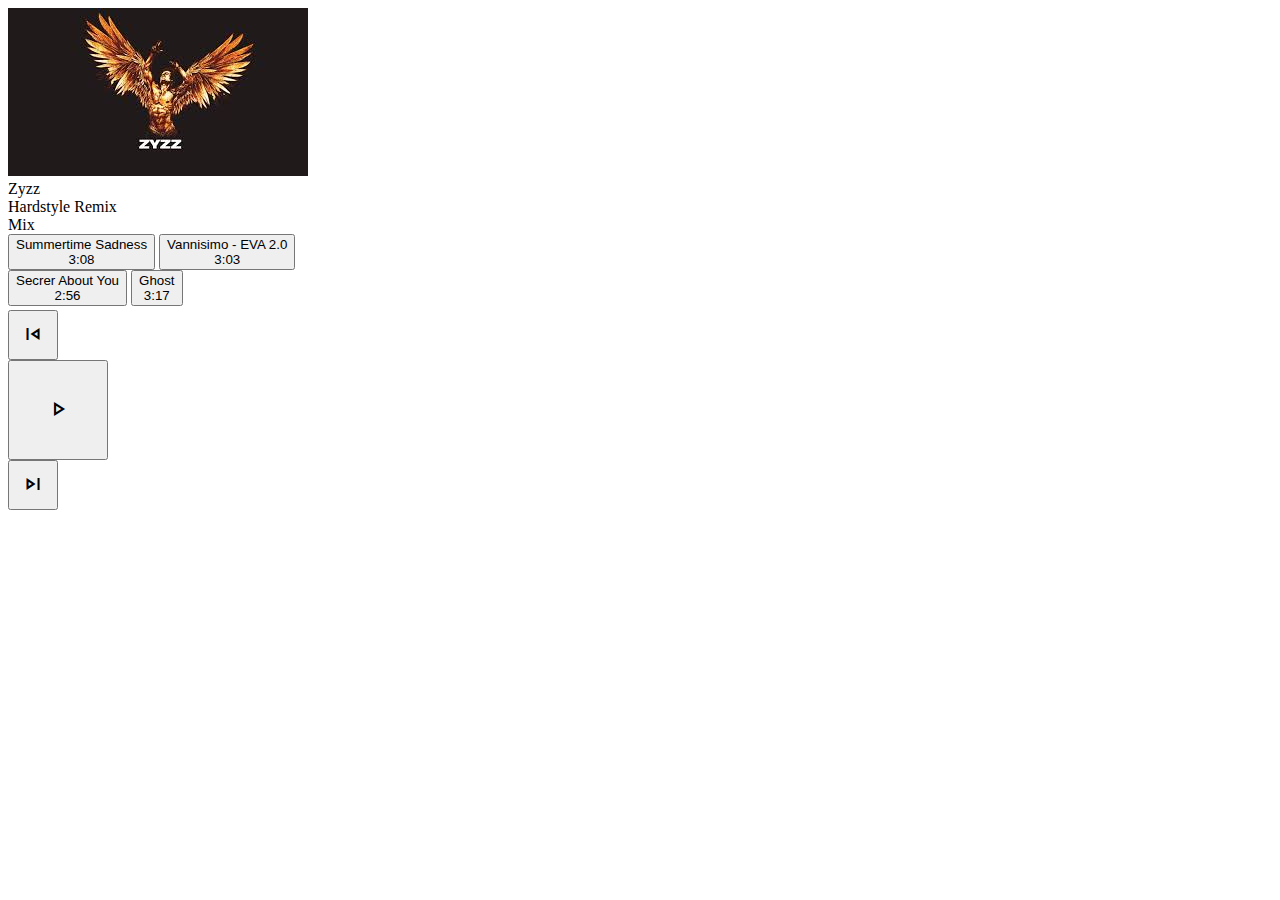
<file: Music-Player-Bootstrap/index.html>
<!DOCTYPE html>
<html lang="en">
<head>
    <meta charset="UTF-8">
    <meta name="viewport" content="width=device-width, initial-scale=1.0">
    <title>Music Player</title>
    <link rel="stylesheet" href="https://fonts.googleapis.com/css2?family=Material+Symbols+Outlined:opsz,wght,FILL,GRAD@20..48,100..700,0..1,-50..200" />
    <link rel="stylesheet" href="style.css">
    <link href="https://cdn.jsdelivr.net/npm/bootstrap@5.3.2/dist/css/bootstrap.min.css" rel="stylesheet" integrity="sha384-T3c6CoIi6uLrA9TneNEoa7RxnatzjcDSCmG1MXxSR1GAsXEV/Dwwykc2MPK8M2HN" crossorigin="anonymous">
</head>
<body>
    
    <div class="player mx-auto border border-secondary">

        <div class="cover p-2">
            <img src="Images/cover.jfif" alt="" class="w-100 rounded rounded-5 border border-dark">
            <div class="current-song text-center">
                <div class="fw-bold fs-3">Zyzz</div>
                <div class="text-black-50 fw-bold">Hardstyle Remix</div>
                <div>Mix</div>
            </div>
        </div>

        <div class="list-group list-group-flush py-2">

            <button class="list-group-item list-group-item-action d-flex justify-content-between">
                <div>Summertime Sadness</div>
                <div>3:08</div>
            </button>

            <button class="list-group-item list-group-item-action active d-flex justify-content-between">
                <div>Vannisimo - EVA 2.0</div>
                <div>3:03</div>
            </button>

            <button class="list-group-item list-group-item-action d-flex justify-content-between">
                <div>Secrer About You</div>
                <div>2:56</div>
            </button>

            <button class="list-group-item list-group-item-action d-flex justify-content-between">
                <div>Ghost</div>
                <div>3:17</div>
            </button>

        </div>

        <div class="progress my-3" style="height: 4px">
            <div class="progress-bar bg-primary" role="progressbar" style="width: 75%" aria-label="Progress" aria-valuenow="75%" aria-valuemin="0" aria-valuemax="100"></div>
        </div>
        
        <div class="controls row pb-3">

            <div class="prev col-4 d-flex justify-content-end align-items-center">
                <button class="btn btn-primary btn-sm rounded-circle d-flex align-items-center justify-content-center">
                    <span class="material-symbols-outlined">skip_previous</span>
                </button>
            </div>

            <div class="prev col-4 d-flex justify-content-center align-items-center">
                <button class="btn btn-primary btn-lg rounded-circle d-flex align-items-center justify-content-center">
                    <span class="material-symbols-outlined fs-1">play_arrow</span>
                </button>
            </div>

            <div class="prev col-4 d-flex justify-content-start align-items-center">
                <button class="btn btn-primary btn-sm rounded-circle d-flex align-items-center justify-content-center">
                    <span class="material-symbols-outlined">skip_next</span>
                </button>
            </div>

        </div>

    </div>


    <script src="https://cdn.jsdelivr.net/npm/bootstrap@5.3.2/dist/js/bootstrap.bundle.min.js" integrity="sha384-C6RzsynM9kWDrMNeT87bh95OGNyZPhcTNXj1NW7RuBCsyN/o0jlpcV8Qyq46cDfL" crossorigin="anonymous"></script>
</body>
</html>
</file>
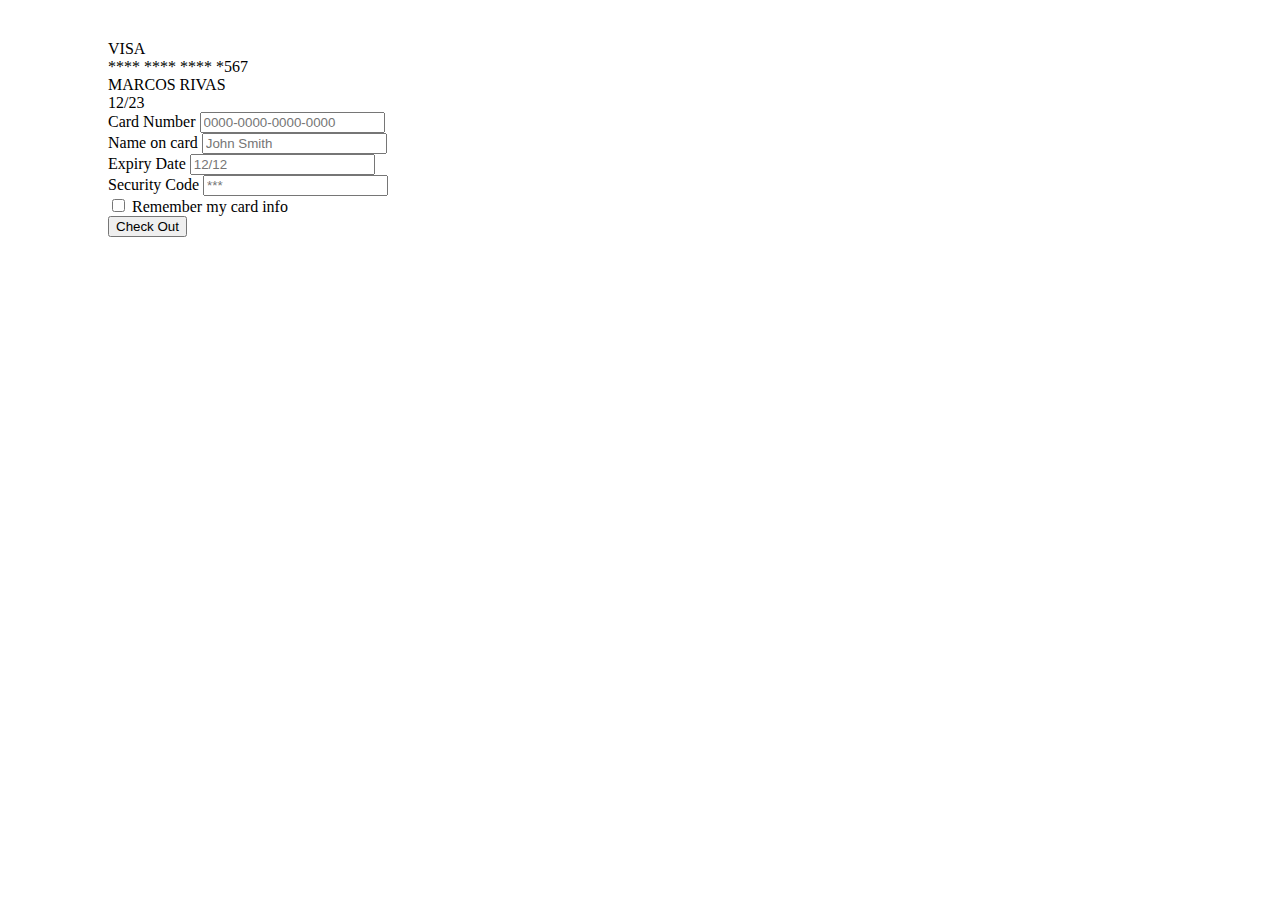
<file: Payment-Form-Bootstrap/index.html>
<!DOCTYPE html>
<html lang="en">
<head>
    <meta charset="UTF-8">
    <meta name="viewport" content="width=device-width, initial-scale=1.0">
    <title>Payment Form</title>
    <link rel="stylesheet" href="style.css">
    <link href="https://cdn.jsdelivr.net/npm/bootstrap@5.3.2/dist/css/bootstrap.min.css" rel="stylesheet" integrity="sha384-T3c6CoIi6uLrA9TneNEoa7RxnatzjcDSCmG1MXxSR1GAsXEV/Dwwykc2MPK8M2HN" crossorigin="anonymous">
</head>
<body>
    
    <div class="card-form container container-md border border-secondary rounded" style="margin: 100px;">

        <!-- VISA CARD -->
        <div class="card position-relative mx-auto bg-dark text-white p-3 fs-6" style="width: 80%; margin-top: -60px;">
            <div class="fw-bold-fs-4">VISA</div>
            <div class="py-3 fs-4">**** **** **** *567</div>
            <div>
                <div>MARCOS RIVAS</div>
                <div>12/23</div>
            </div>
        </div>

        <!-- FORM -->
        <form action="" class="p-3">

            <div class="mb-3">
                <label for="" class="form-label">Card Number</label>
                <input type="email" name="" id="" placeholder="0000-0000-0000-0000" class="form-control" maxlength="19">
            </div>

            <div class="mb-3">
                <label for="" class="form-label">Name on card</label>
                <input type="text" name="" id="" placeholder="John Smith" class="form-control">
            </div>

            <div class="mb-3">
                <div class="row">
                    <div class="col">
                        <label for="" class="form-label">Expiry Date</label>
                        <input type="email" name="" id="" placeholder="12/12" class="form-control" maxlength="5">
                    </div>
                    <div class="col">
                        <label for="" class="form-label">Security Code</label>
                        <input type="password" name="" id="" placeholder="***" class="form-control" maxlength="3">
                    </div>
                </div>
            </div>

            <div class="mb-3">
                <input type="checkbox" name="" id="" placeholder="John Smith" class="form-check-input">
                <label for="" class="form-check-label">Remember my card info</label>
            </div>
            
            <div class="mb-3 d-grid">
                <input type="submit" name="" id="" placeholder="John Smith" class="btn btn-primary btn-lg" value="Check Out">
            </div>
        </form>
    </div>

    <script src="https://cdn.jsdelivr.net/npm/bootstrap@5.3.2/dist/js/bootstrap.bundle.min.js" integrity="sha384-C6RzsynM9kWDrMNeT87bh95OGNyZPhcTNXj1NW7RuBCsyN/o0jlpcV8Qyq46cDfL" crossorigin="anonymous"></script>
</body>
</html>
</file>
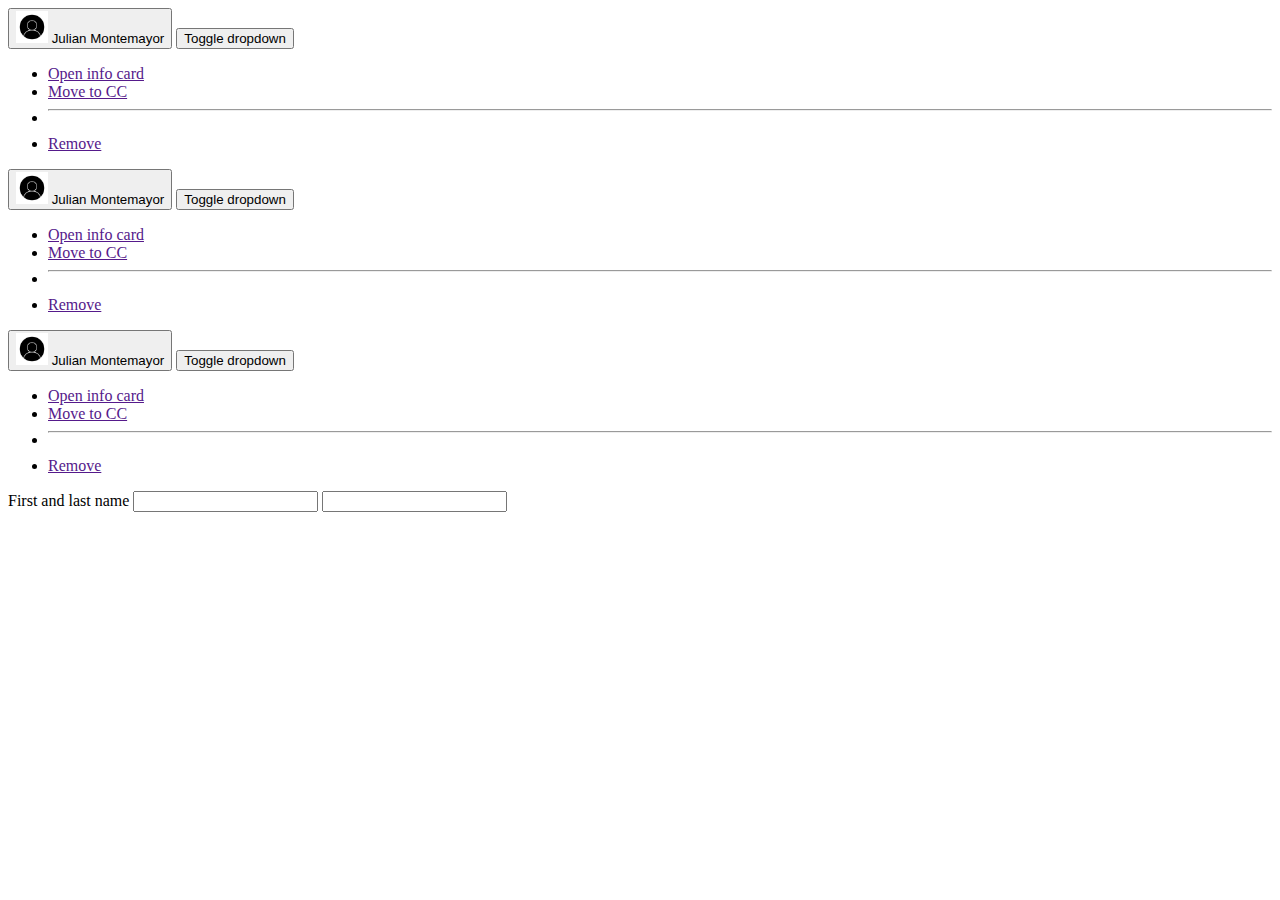
<file: People-Input-Bootstrap/index.html>
<!DOCTYPE html>
<html lang="en">
<head>
    <meta charset="UTF-8">
    <meta name="viewport" content="width=device-width, initial-scale=1.0">
    <title>People Input</title>
    <link rel="stylesheet" href="style.css">
    <link href="https://cdn.jsdelivr.net/npm/bootstrap@5.3.2/dist/css/bootstrap.min.css" rel="stylesheet" integrity="sha384-T3c6CoIi6uLrA9TneNEoa7RxnatzjcDSCmG1MXxSR1GAsXEV/Dwwykc2MPK8M2HN" crossorigin="anonymous">
</head>
<body>
    
    <div class="container w-60 my-5">
        <div class="input-people border border-dark rounded-1 p-3 d-flex">
            <div class="people pe-1">

                <div class="btn-group">
                    <button class="btn btn-outline-info border-end-0 border-dark d-flex align-items-center gap-1 text-dark">
                        <img src="Images/profile1.jpg" width="32" alt="" class="rounded-circle border border-3 border-success">
                        Julian Montemayor
                    </button>
                    <button data-bs-toggle="dropdown" class="btn btn-outline-secondary dropdown-toggle dropdown-toggle-split border-start0">
                        <span class="visually-hidden">Toggle dropdown</span>
                    </button>
                    <ul class="dropdown-menu">
                        <li><a href="" class="dropdown-item">Open info card</a></li>
                        <li><a href="" class="dropdown-item">Move to CC</a></li>
                        <li><hr class="dropdown-divider" /></li>
                        <li><a href="" class="dropdown-item">Remove</a></li>
                    </ul>
                </div>

                <div class="btn-group">
                    <button class="btn btn-outline-info border-end-0 border-dark d-flex align-items-center gap-1 text-dark">
                        <img src="Images/profile1.jpg" width="32" alt="" class="rounded-circle border border-3 border-success">
                        Julian Montemayor
                    </button>
                    <button data-bs-toggle="dropdown" class="btn btn-outline-secondary dropdown-toggle dropdown-toggle-split border-start0">
                        <span class="visually-hidden">Toggle dropdown</span>
                    </button>
                    <ul class="dropdown-menu">
                        <li><a href="" class="dropdown-item">Open info card</a></li>
                        <li><a href="" class="dropdown-item">Move to CC</a></li>
                        <li><hr class="dropdown-divider" /></li>
                        <li><a href="" class="dropdown-item">Remove</a></li>
                    </ul>
                </div>

                <div class="btn-group">
                    <button class="btn btn-outline-info border-end-0 border-dark d-flex align-items-center gap-1 text-dark">
                        <img src="Images/profile1.jpg" width="32" alt="" class="rounded-circle border border-3 border-success">
                        Julian Montemayor
                    </button>
                    <button data-bs-toggle="dropdown" class="btn btn-outline-secondary dropdown-toggle dropdown-toggle-split border-start0">
                        <span class="visually-hidden">Toggle dropdown</span>
                    </button>
                    <ul class="dropdown-menu">
                        <li><a href="" class="dropdown-item">Open info card</a></li>
                        <li><a href="" class="dropdown-item">Move to CC</a></li>
                        <li><hr class="dropdown-divider" /></li>
                        <li><a href="" class="dropdown-item">Remove</a></li>
                    </ul>
                </div>

                <div class="input-group py-3">
                    <span class="input-group-text bg-primary text-white border-dark">First and last name</span>
                    <input type="text" aria-label="First name" class="form-control border-dark">
                    <input type="text" aria-label="Last name" class="form-control border-dark">
                  </div>

            </div>
        </div>
    </div>

    <script src="https://cdn.jsdelivr.net/npm/bootstrap@5.3.2/dist/js/bootstrap.bundle.min.js" integrity="sha384-C6RzsynM9kWDrMNeT87bh95OGNyZPhcTNXj1NW7RuBCsyN/o0jlpcV8Qyq46cDfL" crossorigin="anonymous"></script>
</body>
</html>
</file>
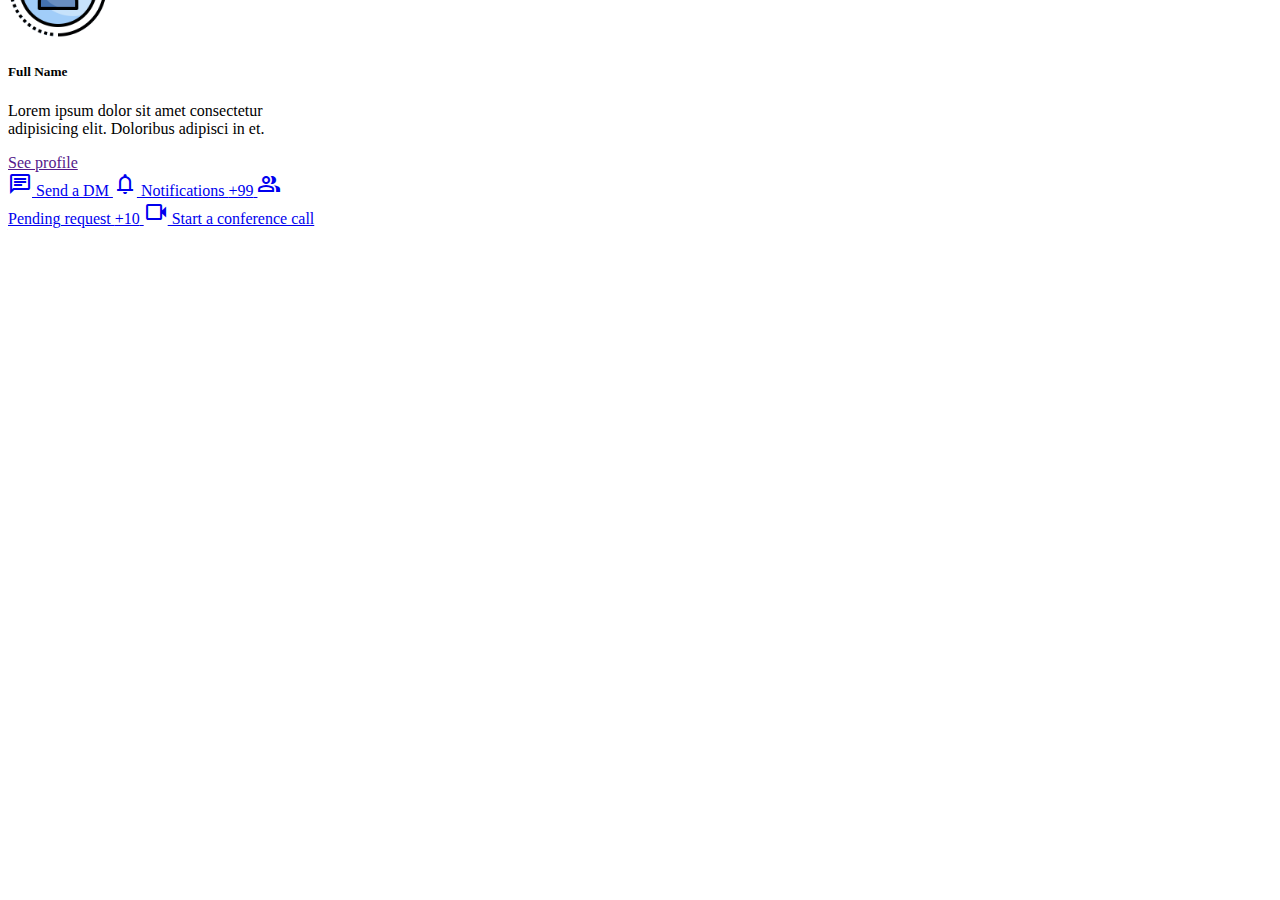
<file: Profile-Card-Bootstrap/index.html>
<!DOCTYPE html>
<html lang="en">
<head>
    <meta charset="UTF-8">
    <meta name="viewport" content="width=device-width, initial-scale=1.0">
    <title>Profile Card</title>
    <link rel="stylesheet" href="https://fonts.googleapis.com/css2?family=Material+Symbols+Outlined:opsz,wght,FILL,GRAD@20..48,100..700,0..1,-50..200" />
    <link rel="stylesheet" href="style.css">
    <link href="https://cdn.jsdelivr.net/npm/bootstrap@5.3.2/dist/css/bootstrap.min.css" rel="stylesheet" integrity="sha384-T3c6CoIi6uLrA9TneNEoa7RxnatzjcDSCmG1MXxSR1GAsXEV/Dwwykc2MPK8M2HN" crossorigin="anonymous">
</head>
<body>
    
    <div class="d-flex justify-content-center my-5">
        <div class="card border border-dark border-circle" style="width: 20rem;">

            <div class="bg-success py-5 border border-dark"></div>
            <div class="card-body text-center bg-light">
                <div class="position-relative profile" style="margin-top: -70px;">
                    <img src="Images/profile-card.png" alt="Profile Photo" class="rounded-circle" style="width: 100px;">
                </div>
                <h5 class="card-title">Full Name</h5>
                <p class="card-text">
                    Lorem ipsum dolor sit amet consectetur adipisicing elit. Doloribus adipisci in et. 
                </p>
                <a href="" class="btn btn-primary">See profile</a>
            </div>

            <div class="list-group list-group-flush">

                <a href="#" class="list-group-item list-group-item-action d-flex gap-2 align-items-center">
                    <span class="material-symbols-outlined">chat</span>
                    Send a DM
                </a>

                <a href="#" class="list-group-item list-group-item-action d-flex gap-2 align-items-center">
                    <span class="material-symbols-outlined">notifications</span>
                    Notifications
                    <span class="badge bg-danger">+99</span>
                </a>

                <a href="#" class="list-group-item list-group-item-action d-flex gap-2 align-items-center">
                    <span class="material-symbols-outlined">group</span>
                    Pending request
                    <span class="badge bg-danger">+10</span>
                </a>

                <a href="#" class="list-group-item list-group-item-action d-flex gap-2 align-items-center">
                    <span class="material-symbols-outlined">videocam</span>
                    Start a conference call
                </a>

            </div>

        </div>
    </div>

    <script src="https://cdn.jsdelivr.net/npm/bootstrap@5.3.2/dist/js/bootstrap.bundle.min.js" integrity="sha384-C6RzsynM9kWDrMNeT87bh95OGNyZPhcTNXj1NW7RuBCsyN/o0jlpcV8Qyq46cDfL" crossorigin="anonymous"></script>
</body>
</html>
</file>
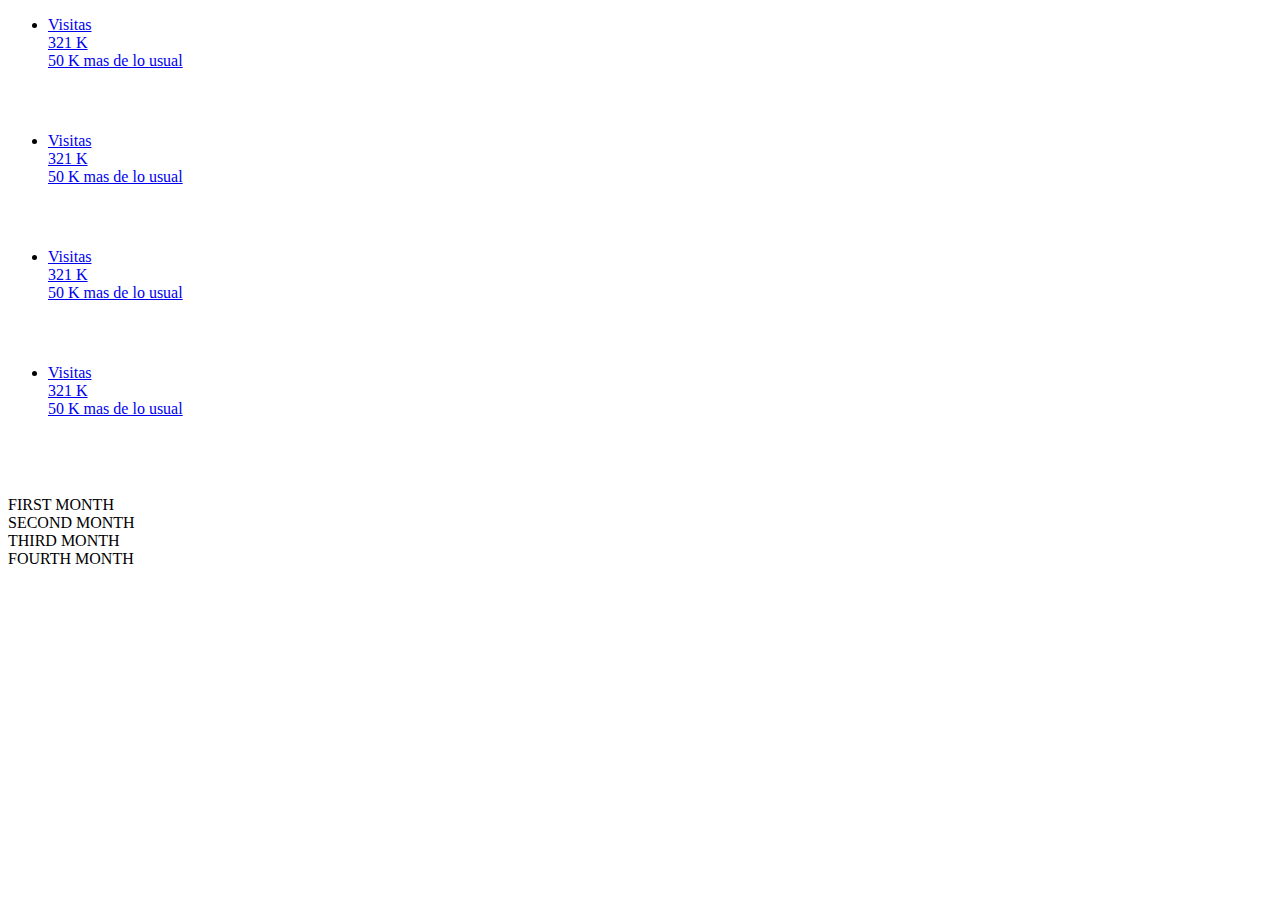
<file: Youtube-Analytics-Bootstrap/index.html>
<!DOCTYPE html>
<html lang="en">
<head>
    <meta charset="UTF-8">
    <meta name="viewport" content="width=device-width, initial-scale=1.0">
    <title>Youtube Analytics</title>
    <link rel="stylesheet" href="style.css">
    <link href="https://cdn.jsdelivr.net/npm/bootstrap@5.3.2/dist/css/bootstrap.min.css" rel="stylesheet" integrity="sha384-T3c6CoIi6uLrA9TneNEoa7RxnatzjcDSCmG1MXxSR1GAsXEV/Dwwykc2MPK8M2HN" crossorigin="anonymous">
</head>
<body>
    
    <div class="container w-15 my-4 bg-white">
        <ul class="nav nav-tabs">
            <!-- First Analysis  -->
            <li class="nav-item text-center">
                <a href="#" class="nav-link active border-top border-4 border-warning border-bottom-0 border-start-0 border-end-0 bg-dark text-white" aria-current="page" style="--bs-bg-opacity: 0.8" id="home-tab" data-bs-toggle="tab" data-bs-target="#home-tab-pane">
                    <div class="text-white-50">Visitas</div>
                    <div class="fs-2 text-white fw-bold">321 K</div>
                    <div class="text-white fst-italic" style="--bs-text-opacity: 0.5">50 K mas de lo usual</div>
                </a>
            </li>

            <!-- Second Analysis  -->
            <li class="nav-item text-center">
                <a href="#" class="nav-link bg-dark text-white" aria-current="page" id="profile-tab" data-bs-toggle="tab" data-bs-target="#profile-tab-pane">
                    <div class="text-white-50">Visitas</div>
                    <div class="fs-2 text-white fw-bold">321 K</div>
                    <div class="text-white fst-italic" style="--bs-text-opacity: 0.5">50 K mas de lo usual</div>
                </a>
            </li>

            <!-- Third Analysis  -->
            <li class="nav-item text-center">
                <a href="#" class="nav-link bg-dark text-white" aria-current="page" id="contact-tab" data-bs-toggle="tab" data-bs-target="#contact-tab-pane">
                    <div class="text-white-50">Visitas</div>
                    <div class="fs-2 text-white fw-bold">321 K</div>
                    <div class="text-white fst-italic" style="--bs-text-opacity: 0.5">50 K mas de lo usual</div>
                </a>
            </li>

            <!-- Fourth Analysis  -->
            <li class="nav-item text-center">
                <a href="#" class="nav-link bg-dark text-white" aria-current="page" id="footer-tab" data-bs-toggle="tab" data-bs-target="#footer-tab-pane">
                    <div class="text-white-50">Visitas</div>
                    <div class="fs-2 text-white fw-bold">321 K</div>
                    <div class="text-white fst-italic" style="--bs-text-opacity: 0.5">50 K mas de lo usual</div>
                </a>
            </li>

        </ul>
        <div class="tab-pane fade show active" id="home-tab-pane" role="tabpanel" aria-labelledby="home-tab" tabindex="0">FIRST MONTH</div>
        <div class="tab-pane fade" id="profile-tab-pane" role="tabpanel" aria-labelledby="profile-tab" tabindex="0">SECOND MONTH</div>
        <div class="tab-pane fade" id="contact-tab-pane" role="tabpanel" aria-labelledby="contact-tab" tabindex="0">THIRD MONTH</div>
        <div class="tab-pane fade" id="footer-tab-pane" role="tabpanel" aria-labelledby="footer-tab" tabindex="0">FOURTH MONTH</div>
        <div></div>
    </div>

    <script src="https://cdn.jsdelivr.net/npm/bootstrap@5.3.2/dist/js/bootstrap.bundle.min.js" integrity="sha384-C6RzsynM9kWDrMNeT87bh95OGNyZPhcTNXj1NW7RuBCsyN/o0jlpcV8Qyq46cDfL" crossorigin="anonymous"></script>
    <script src="script.js"></script>
</body>
</html>
</file>
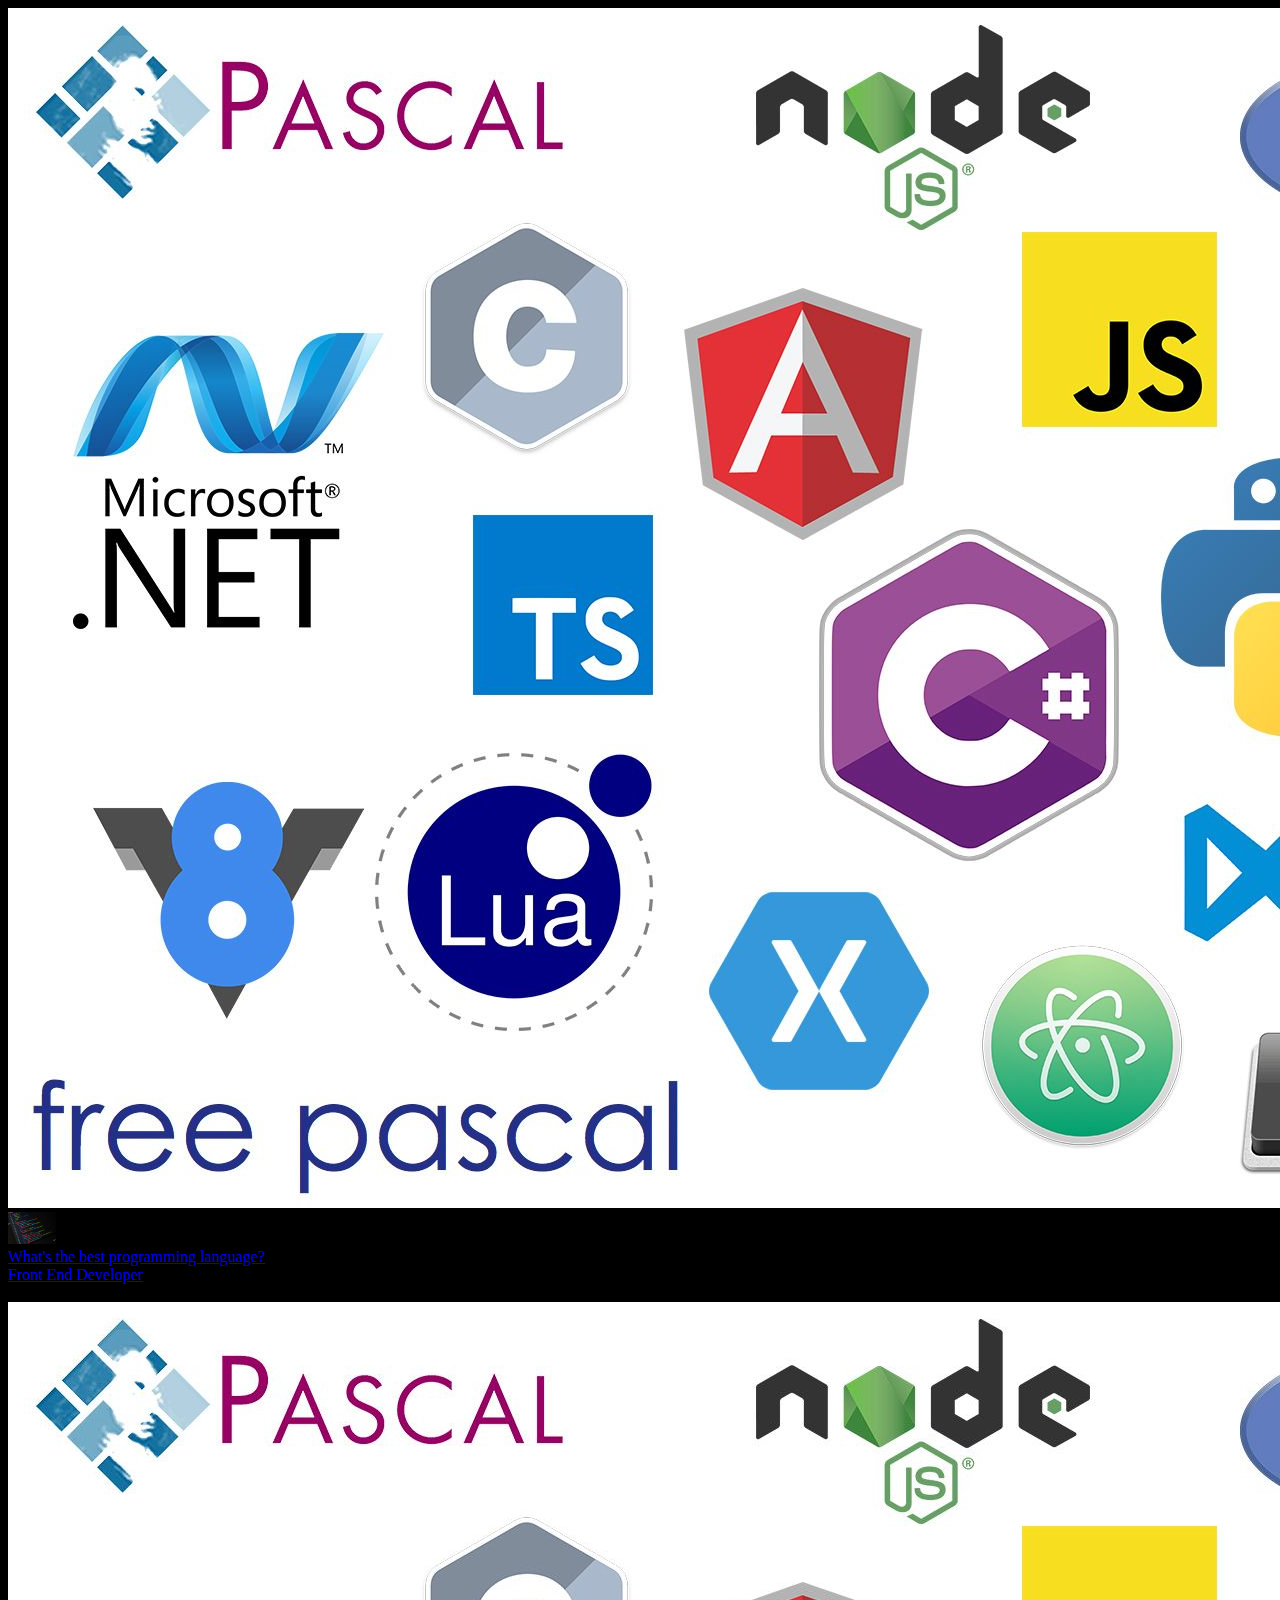
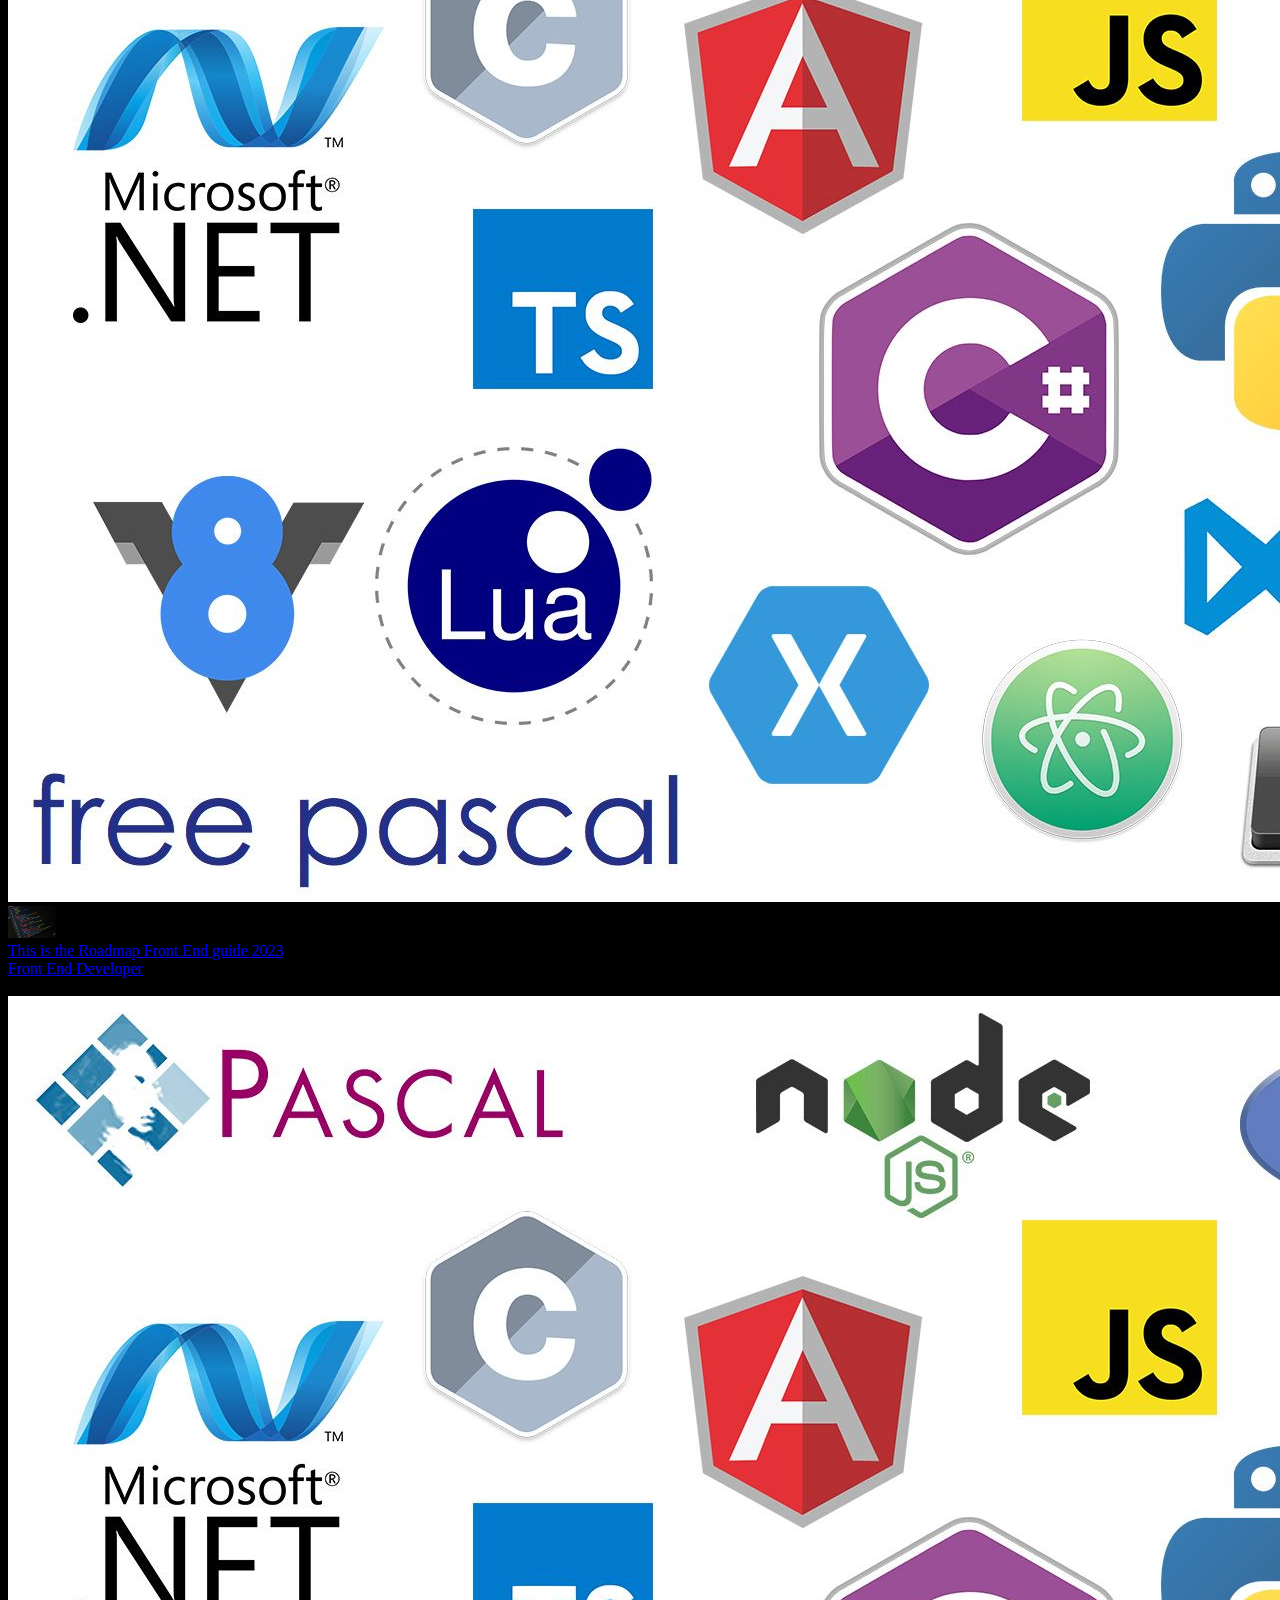
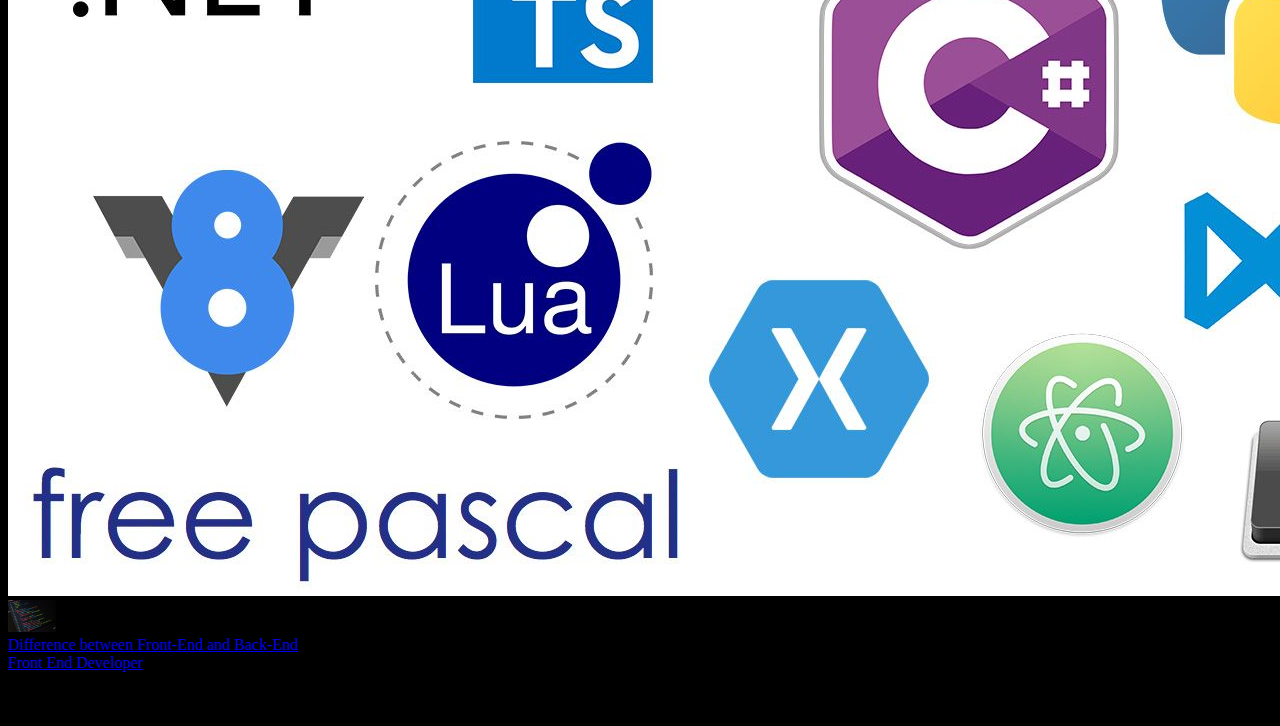
<file: Youtube-Card-Bootstrap/index.html>
<!DOCTYPE html>
<html lang="en">
<head>
    <meta charset="UTF-8">
    <meta name="viewport" content="width=device-width, initial-scale=1.0">
    <title>Youtube Card</title>
    <link rel="stylesheet" href="style.css">
    <link href="https://cdn.jsdelivr.net/npm/bootstrap@5.3.2/dist/css/bootstrap.min.css" rel="stylesheet" integrity="sha384-T3c6CoIi6uLrA9TneNEoa7RxnatzjcDSCmG1MXxSR1GAsXEV/Dwwykc2MPK8M2HN" crossorigin="anonymous">
</head>
<body style="background-color: black;">
    
    <div class="container my-5 d-flex gap-5 align-items-start">
        <div class="card text-white text-bg-dark border-0" style="width: 23rem;">
            <a href="#" class="text-light text-decoration-none">
                <img src="Images/bg.jpg" alt="bg-video" class="card-img-top">
            </a>

            <div class="card-body">
                <div class="row">
                    <div class="col-2">
                        <a href="#" class="text-light text-decoration-none">
                            <img src="Images/bg1.jpg" alt="bg-channel" width="48" class="rounded-circle">
                        </a>
                    </div>

                    <div class="col-10">
                        <div class="card-title">
                            <a href="#" class="text-light text-decoration-none">
                                What's the best programming language?
                            </a>
                        </div>
                        <div class="card-title">
                            <a href="#" class="text-light text-decoration-none opacity-50">
                                Front End Developer
                            </a>
                            <div class="text-ligth opacity-50">260,000 views - 5 days</div>
                        </div>
                    </div>
                </div>

                <div class="row action-buttons p-2 overflow-hidden">
                    <div class="col-6 p-1">
                        <a href="#" class="btn text-secondary w-100 fw-bold d-block fs-6">
                            Watch later
                        </a>
                    </div>
                    <div class="col-6 p-1">
                        <a href="#" class="btn text-secondary w-100 fw-bold d-block fs-6">
                            Save to playlist
                        </a>
                    </div>
                </div>
            </div>
        </div>

        <div class="card text-white text-bg-dark border-0" style="width: 23rem;">
            <a href="#" class="text-light text-decoration-none">
                <img src="Images/bg.jpg" alt="bg-video" class="card-img-top">
            </a>

            <div class="card-body">
                <div class="row">
                    <div class="col-2">
                        <a href="#" class="">
                            <img src="Images/bg1.jpg" alt="bg-channel" width="48" class="rounded-circle">
                        </a>
                    </div>

                    <div class="col-10">
                        <div class="card-title">
                            <a href="#" class="text-light text-decoration-none">
                                This is the Roadmap Front End guide 2023
                            </a>
                        </div>
                        <div class="card-title">
                            <a href="#" class="text-light text-decoration-none opacity-50">
                                Front End Developer
                            </a>
                            <div class="text-ligth opacity-50">350,000 views - 1 week</div>
                        </div>
                    </div>
                </div>

                <div class="row action-buttons p-2 overflow-hidden">
                    <div class="col-6 p-1">
                        <a href="#" class="btn text-secondary w-80 fw-bold d-block fs-6">
                            Watch later
                        </a>
                    </div>
                    <div class="col-6 p-1">
                        <a href="#" class="btn text-secondary w-80 fw-bold d-block fs-6">
                            Save to playlist
                        </a>
                    </div>
                </div>
            </div>
        </div>

        <div class="card text-white text-bg-dark border-0" style="width: 23rem;">
            <a href="#" class="text-light text-decoration-none">
                <img src="Images/bg.jpg" alt="bg-video" class="card-img-top">
            </a>

            <div class="card-body">
                <div class="row">
                    <div class="col-2">
                        <a href="#" class="">
                            <img src="Images/bg1.jpg" alt="bg-channel" width="48" class="rounded-circle">
                        </a>
                    </div>

                    <div class="col-10">
                        <div class="card-title">
                            <a href="#" class="text-light text-decoration-none">
                                Difference between Front-End and Back-End
                            </a>
                        </div>
                        <div class="card-title">
                            <a href="#" class="text-light text-decoration-none opacity-50">
                                Front End Developer
                            </a>
                            <div class="text-ligth opacity-50">1,000.000 views - 2 weeks</div>
                        </div>
                    </div>
                </div>

                <div class="row action-buttons p-2 overflow-hidden">
                    <div class="col-6 p-1">
                        <a href="#" class="btn text-secondary w-80 fw-bold d-block fs-6">
                            Watch later
                        </a>
                    </div>
                    <div class="col-6 p-1">
                        <a href="#" class="btn text-secondary w-80 fw-bold d-block fs-6">
                            Save to playlist
                        </a>
                    </div>
                </div>
            </div>
        </div>
    </div>

    

    <script src="https://cdn.jsdelivr.net/npm/bootstrap@5.3.2/dist/js/bootstrap.bundle.min.js" integrity="sha384-C6RzsynM9kWDrMNeT87bh95OGNyZPhcTNXj1NW7RuBCsyN/o0jlpcV8Qyq46cDfL" crossorigin="anonymous"></script>
</body>
</html>
</file>
<file: Music-Player-Bootstrap/style.css>
.player{
    width: 400px;
}

.btn-sm{
    height: 50px;
    width: 50px;
}

.btn-lg{
    height: 100px;
    width: 100px;
}

.material-symbols-outlined {
  font-variation-settings:
  'FILL' 0,
  'wght' 400,
  'GRAD' 0,
  'opsz' 24
}
</file>
<file: Payment-Form-Bootstrap/style.css>
@media (min-width: 768px) {
    .container{
        max-width: 500px;
    }
}
</file>
<file: People-Input-Bootstrap/style.css>
.input-people .input-text{
    outline: none;
}
</file>
<file: Profile-Card-Bootstrap/style.css>
.material-symbols-outlined {
  font-variation-settings:
  'FILL' 0,
  'wght' 400,
  'GRAD' 0,
  'opsz' 24
}
</file>
<file: Youtube-Analytics-Bootstrap/style.css>
.nav-item{
    height: 116px;
    width: 250px;
}

.nav-item a:not(.active){
    margin-top: 2px;
}
</file>
<file: Youtube-Card-Bootstrap/style.css>
.action-buttons{
    height: 0;
    opacity: 0;
    transition: opacity 0.5s ease;
}

.card{
    transform: scale(1);
    transition: transform 0.1s ease;
}

.card:hover{
    transform: scale(1.1);
    z-index: 100;
}

.card:hover .action-buttons{
    display: flex;
    height: auto;
    opacity: 1;
}

.action-buttons a {
    transition: border 0.1s ease-in-out;
}

.action-buttons a:hover {
    border: 1px solid #6c757d; /* Color del borde al pasar el mouse */
}
</file>
